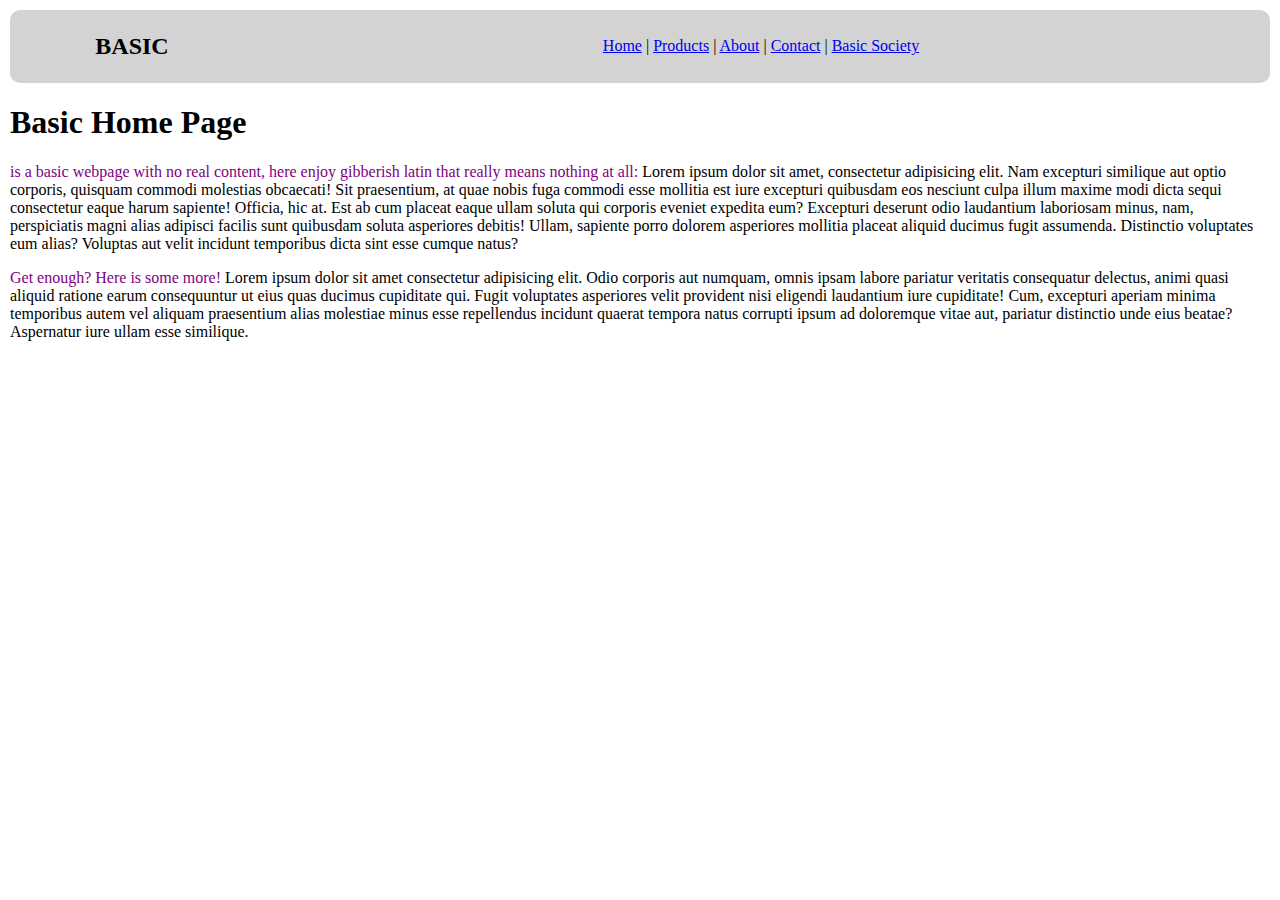
<file: index.html>
<!DOCTYPE html>
<html lang="en">
<head>
    <meta charset="UTF-8">
    <meta name="viewport" content="width=device-width, initial-scale=1.0">
    <meta name="description" content="This is a basic website homepage, it is alike any webpage you can imaging, basic">
    <title>My Basic Landing Page</title>
    <link rel="stylesheet" href="css/mywebsite.css">
</head>
<body>
    <div class="wrapper">
    <header>
        <table class="titlenav">
            <tr>
                <td class="title">
                    <h2>BASIC</h2>
                </td>
                <td class="nav">
                    <a href="index.html">Home</a> | 
                    <a href="products/single-products.html">Products</a> | 
                    <a href="about-us.html">About</a> | 
                    <a href="contact-us.html">Contact</a> | 
                    <a href="basic-society.html">Basic Society</a>
                </td>
            </tr>
        </table>
    </header>
    <main>
        <h1>Basic Home Page</h1>
        <p><span style="color:purple;"> is a basic webpage with no real content, here enjoy gibberish latin that really means nothing at all:</span> Lorem ipsum dolor sit amet, consectetur adipisicing elit. Nam excepturi similique aut optio corporis, quisquam commodi molestias obcaecati! Sit praesentium, at quae nobis fuga commodi esse mollitia est iure excepturi quibusdam eos nesciunt culpa illum maxime modi dicta sequi consectetur eaque harum sapiente! Officia, hic at. Est ab cum placeat eaque ullam soluta qui corporis eveniet expedita eum? Excepturi deserunt odio laudantium laboriosam minus, nam, perspiciatis magni alias adipisci facilis sunt quibusdam soluta asperiores debitis! Ullam, sapiente porro dolorem asperiores mollitia placeat aliquid ducimus fugit assumenda. Distinctio voluptates eum alias? Voluptas aut velit incidunt temporibus dicta sint esse cumque natus?</p>
        <p><span style="color: purple;">Get enough? Here is some more!</span> Lorem ipsum dolor sit amet consectetur adipisicing elit. Odio corporis aut numquam, omnis ipsam labore pariatur veritatis consequatur delectus, animi quasi aliquid ratione earum consequuntur ut eius quas ducimus cupiditate qui. Fugit voluptates asperiores velit provident nisi eligendi laudantium iure cupiditate! Cum, excepturi aperiam minima temporibus autem vel aliquam praesentium alias molestiae minus esse repellendus incidunt quaerat tempora natus corrupti ipsum ad doloremque vitae aut, pariatur distinctio unde eius beatae? Aspernatur iure ullam esse similique.</p>
    </main>
    </div>
</body>
</html>
</file>
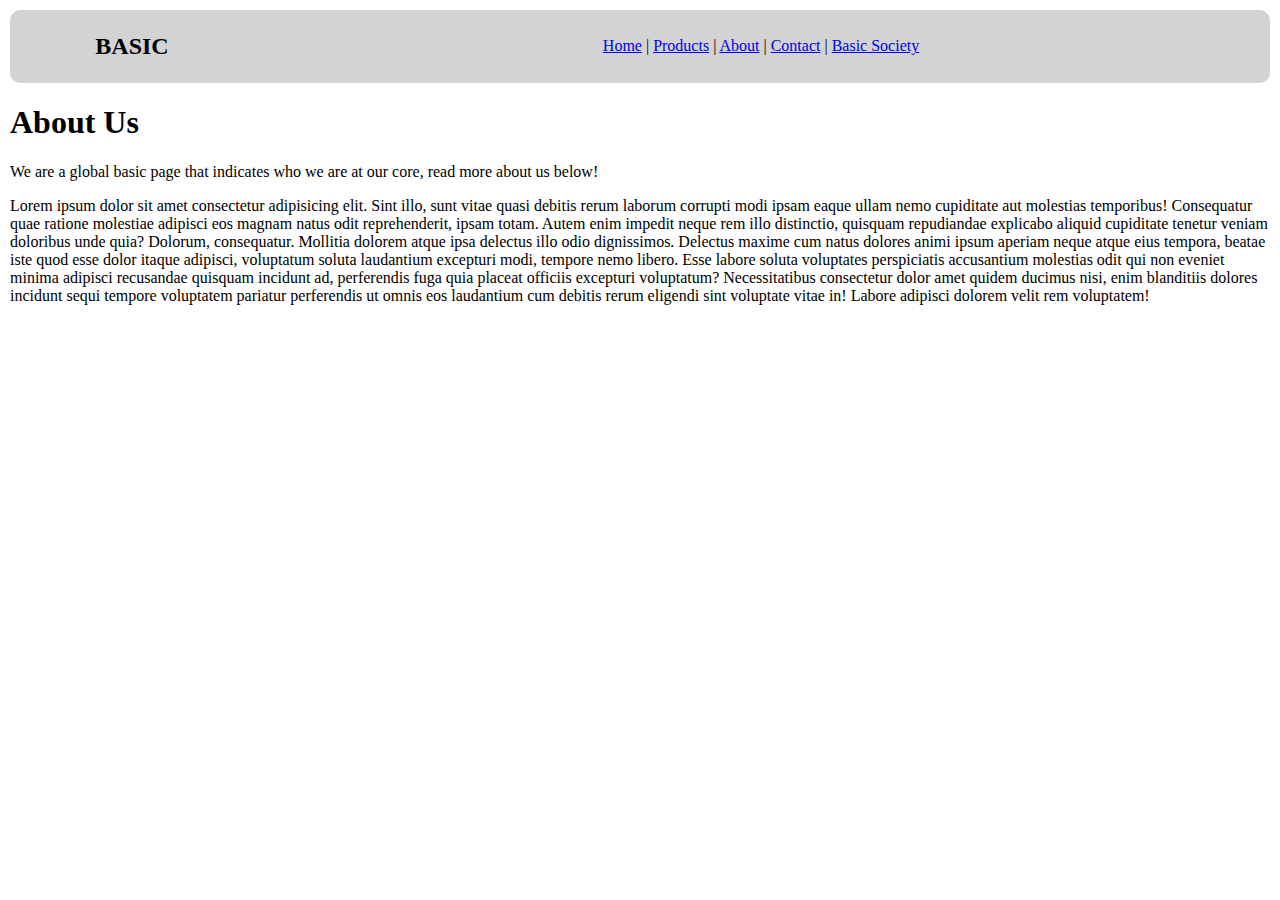
<file: about-us.html>
<!DOCTYPE html>
<html lang="en">
<head>
    <meta charset="UTF-8">
    <meta name="viewport" content="width=device-width, initial-scale=1.0">
    <meta name="description" content="About the creators of basic, really you dont need to read it, its all basic stuff">

    <title>About US</title>
    <link rel="stylesheet" href="css/mywebsite.css">
</head>
<body>
    <div class="wrapper">
    <header>
        <table class="titlenav">
            <tr>
                <td class="title">
                    <h2>BASIC</h2>
                </td>
                <td class="nav">
                    <a href="index.html">Home</a> | 
                    <a href="products/single-products.html">Products</a> | 
                    <a href="about-us.html">About</a> | 
                    <a href="contact-us.html">Contact</a> | 
                    <a href="basic-society.html">Basic Society</a>
                </td>
            </tr>
        </table>
    </header>
    <main>
        <h1>About Us</h1>
        <p>We are a global basic page that indicates who we are at our core, read more about us below!</p>
        <p>Lorem ipsum dolor sit amet consectetur adipisicing elit. Sint illo, sunt vitae quasi debitis rerum laborum corrupti modi ipsam eaque ullam nemo cupiditate aut molestias temporibus! Consequatur quae ratione molestiae adipisci eos magnam natus odit reprehenderit, ipsam totam. Autem enim impedit neque rem illo distinctio, quisquam repudiandae explicabo aliquid cupiditate tenetur veniam doloribus unde quia? Dolorum, consequatur. Mollitia dolorem atque ipsa delectus illo odio dignissimos. Delectus maxime cum natus dolores animi ipsum aperiam neque atque eius tempora, beatae iste quod esse dolor itaque adipisci, voluptatum soluta laudantium excepturi modi, tempore nemo libero. Esse labore soluta voluptates perspiciatis accusantium molestias odit qui non eveniet minima adipisci recusandae quisquam incidunt ad, perferendis fuga quia placeat officiis excepturi voluptatum? Necessitatibus consectetur dolor amet quidem ducimus nisi, enim blanditiis dolores incidunt sequi tempore voluptatem pariatur perferendis ut omnis eos laudantium cum debitis rerum eligendi sint voluptate vitae in! Labore adipisci dolorem velit rem voluptatem!</p>
    </main>
    </div>
</body>
</html>
</file>
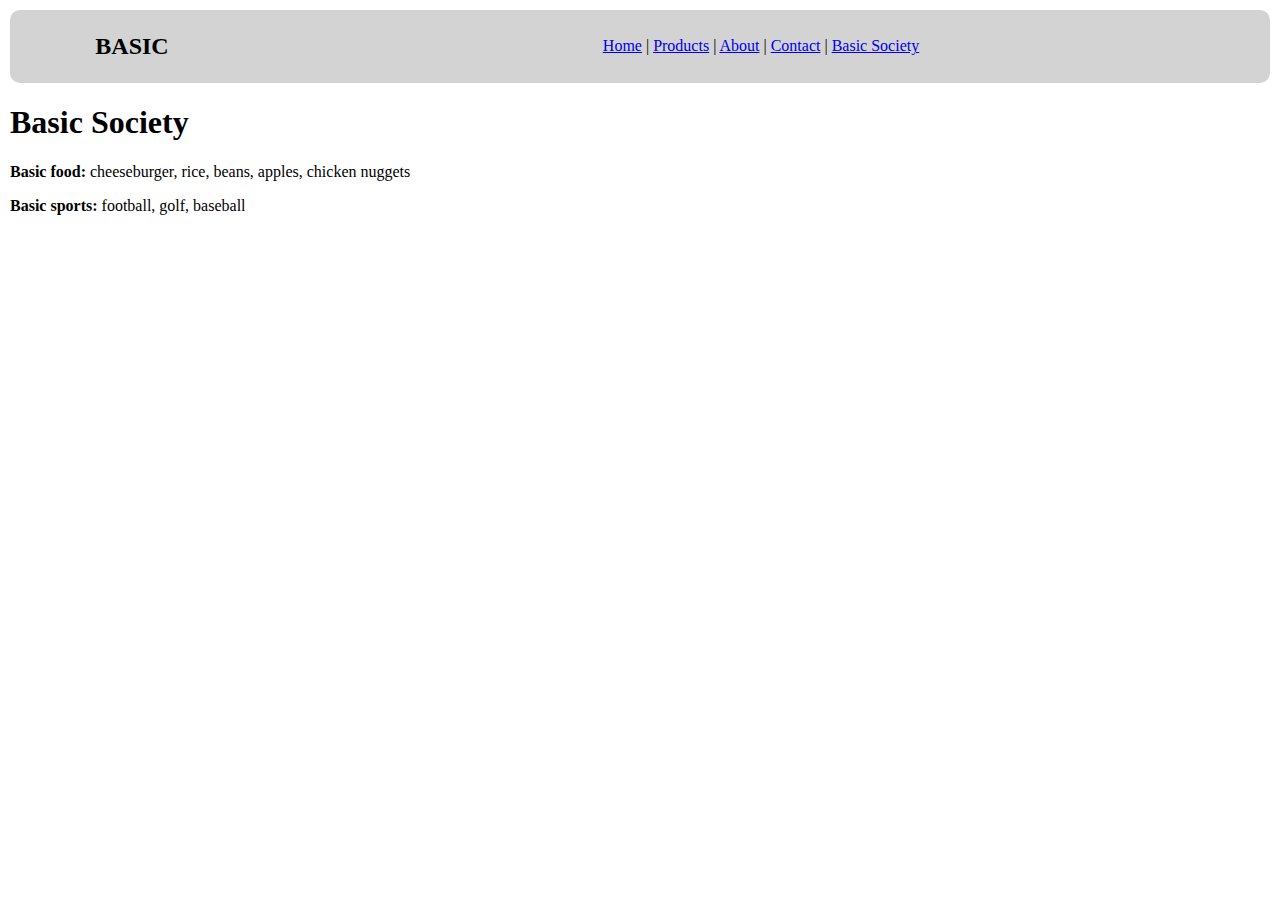
<file: basic-society.html>
<!DOCTYPE html>
<html lang="en">
<head>
    <meta charset="UTF-8">
    <meta name="viewport" content="width=device-width, initial-scale=1.0">
    <meta name="description" content="listing basic parts of our society">
    <title>Basic Society</title>
    <link rel="stylesheet" href="css/mywebsite.css">
</head>
<body>
    <div class="wrapper">
    <header>
        <table class="titlenav">
            <tr>
                <td class="title">
                    <h2>BASIC</h2>
                </td>
                <td class="nav">
                    <a href="index.html">Home</a> | 
                    <a href="products/single-products.html">Products</a> | 
                    <a href="about-us.html">About</a> | 
                    <a href="contact-us.html">Contact</a> | 
                    <a href="basic-society.html">Basic Society</a>
                </td>
            </tr>
        </table>
    </header>
    <main>
        <h1>Basic Society</h1>
        <p><b>Basic food:</b> cheeseburger, rice, beans, apples, chicken nuggets</p>
        <p><b>Basic sports:</b> football, golf, baseball</p>
    </main>
    </div>
</body>
</html>
</file>
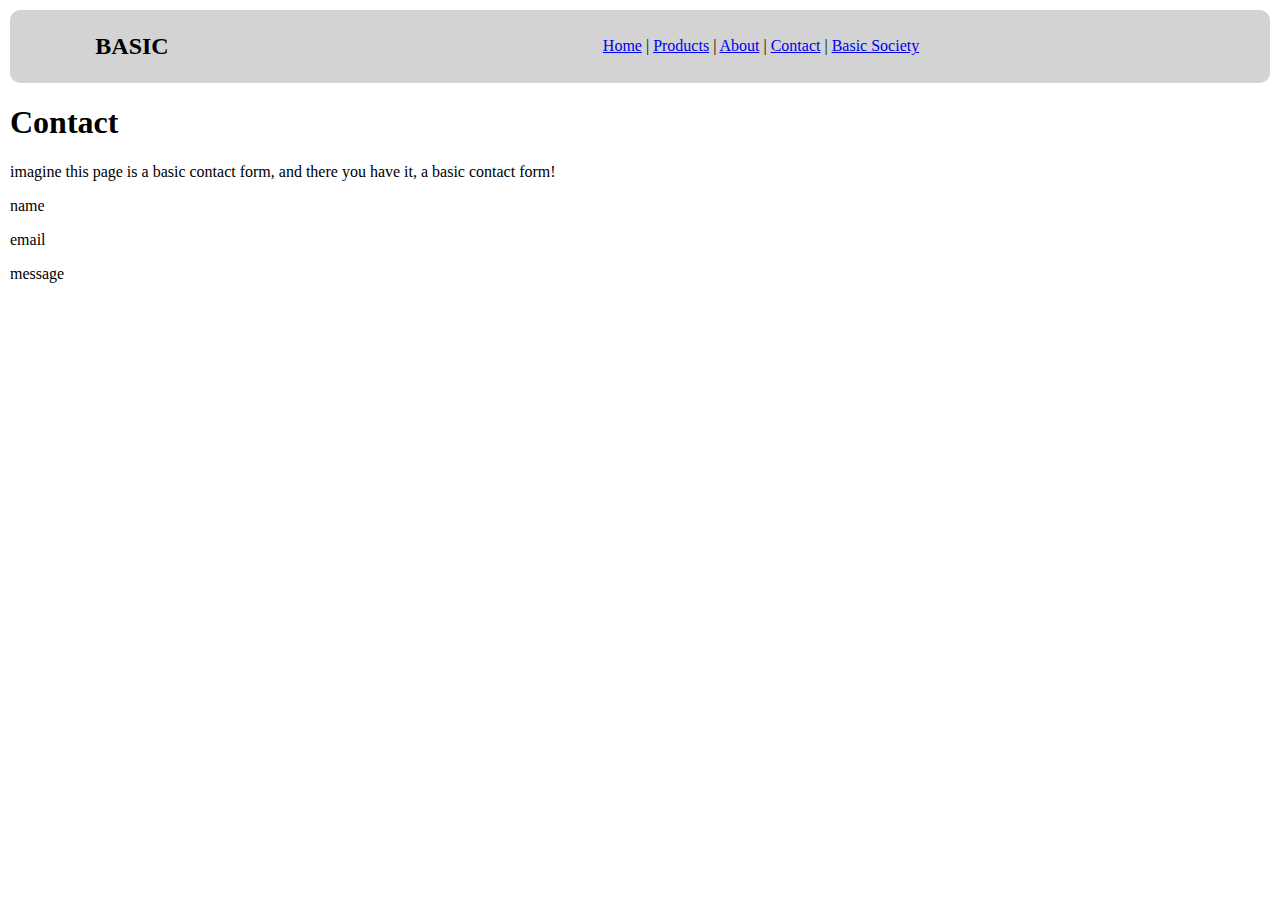
<file: contact-us.html>
<!DOCTYPE html>
<html lang="en">
<head>
    <meta charset="UTF-8">
    <meta name="viewport" content="width=device-width, initial-scale=1.0">
    <meta name="description" content="Contact us with any of your basic comments, concerns, questions, or the like">
    <title>Contact Us</title>
    <link rel="stylesheet" href="css/mywebsite.css">
</head>
<body>
    <div class="wrapper">
    <header>
        <table class="titlenav">
            <tr>
                <td class="title">
                    <h2>BASIC</h2>
                </td>
                <td class="nav">
                    <a href="index.html">Home</a> | 
                    <a href="products/single-products.html">Products</a> | 
                    <a href="about-us.html">About</a> | 
                    <a href="contact-us.html">Contact</a> | 
                    <a href="basic-society.html">Basic Society</a>
                </td>
            </tr>
        </table>
    </header>
    <main>
        <h1>Contact</h1>
        <p>imagine this page is a basic contact form, and there you have it, a basic contact form!</p>
        <p>name</p>
        <p>email</p>
        <p>message</p>
    </main>
    </div>
</body>
</html>
</file>
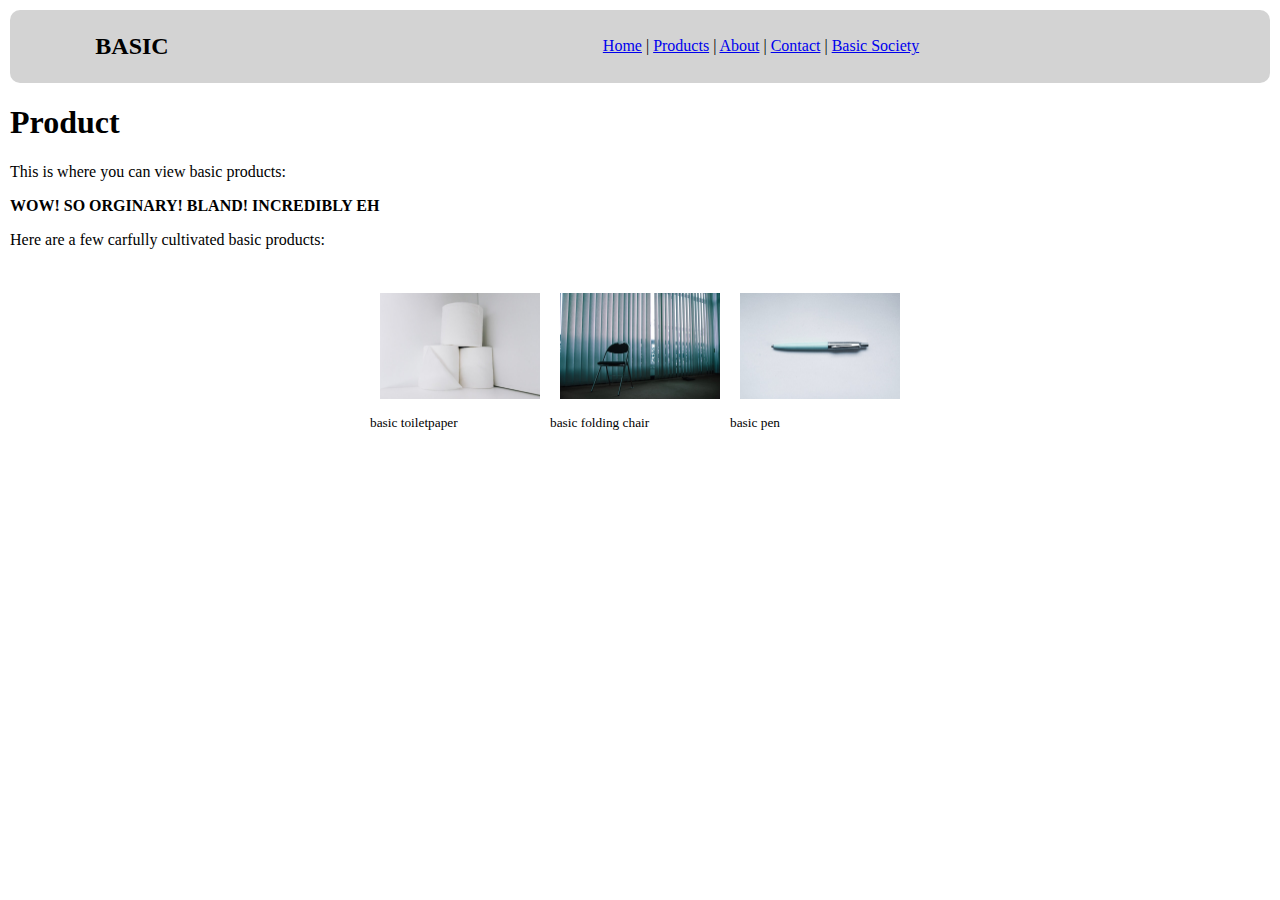
<file: products/single-products.html>
<!DOCTYPE html>
<html lang="en">
<head>
    <meta charset="UTF-8">
    <meta name="viewport" content="width=device-width, initial-scale=1.0">
    <meta name="description" content="These are baisc products that one may provide, really basicly anythnig basic">
    <title>Products</title>
    <link rel="stylesheet" href="../css/mywebsite.css">
</head>
<body>
    <div class="wrapper">
    <header>
        <table class="titlenav">
            <tr>
                <td class="title">
                    <h2>BASIC</h2>
                </td>
                <td class="nav">
                    <a href="../index.html">Home</a> | 
                    <a href="../products/single-products.html">Products</a> | 
                    <a href="../about-us.html">About</a> | 
                    <a href="../contact-us.html">Contact</a> | 
                    <a href="../basic-society.html">Basic Society</a>
                </td>
            </tr>
        </table>
    </header>
    <main>
        <h1>Product</h1>
        <p>This is where you can view basic products:</p>
        <p><b>WOW! SO ORGINARY! BLAND! INCREDIBLY EH</b></p>
        <p>Here are a few carfully cultivated basic products:</p><br>
        <div class="images">
            <div class="toiletpaper">
            <img class="productimage" src="../media/toiletpaper.jpg" alt="Toilet Paper"><br>
            <small>basic toiletpaper</small>
            </div>
            <div class="chair">
            <img class="productimage" src="../media/chair.jpg" alt="basic chair"><br>
            <small>basic folding chair</small>
            </div>
            <div class="pen">
            <img src="../media/pen.jpg" alt="basic pen" class="productimage"><br>
            <small>basic pen</small>
            </div>
        </div>
    </main>
    </div>
</body>
</html>
</file>
<file: css/mywebsite.css>
body {
    width: 100%;
    margin: 0;
}

.wrapper {
    padding: 10px;
}

header {
    background-color: lightgray;
    width: 100%;
    border-radius: 10px;
}

.titlenav {
    width: 100%;
}

.title {
    width: auto;
    text-align: center;
}

.nav {
    width: auto;
    text-align: center;
}

.images {
    display: flex;
    width: 100%;
    justify-content: center;
}

.productimage {
    width: 10rem;
    padding: 10px;
    
}
</file>
